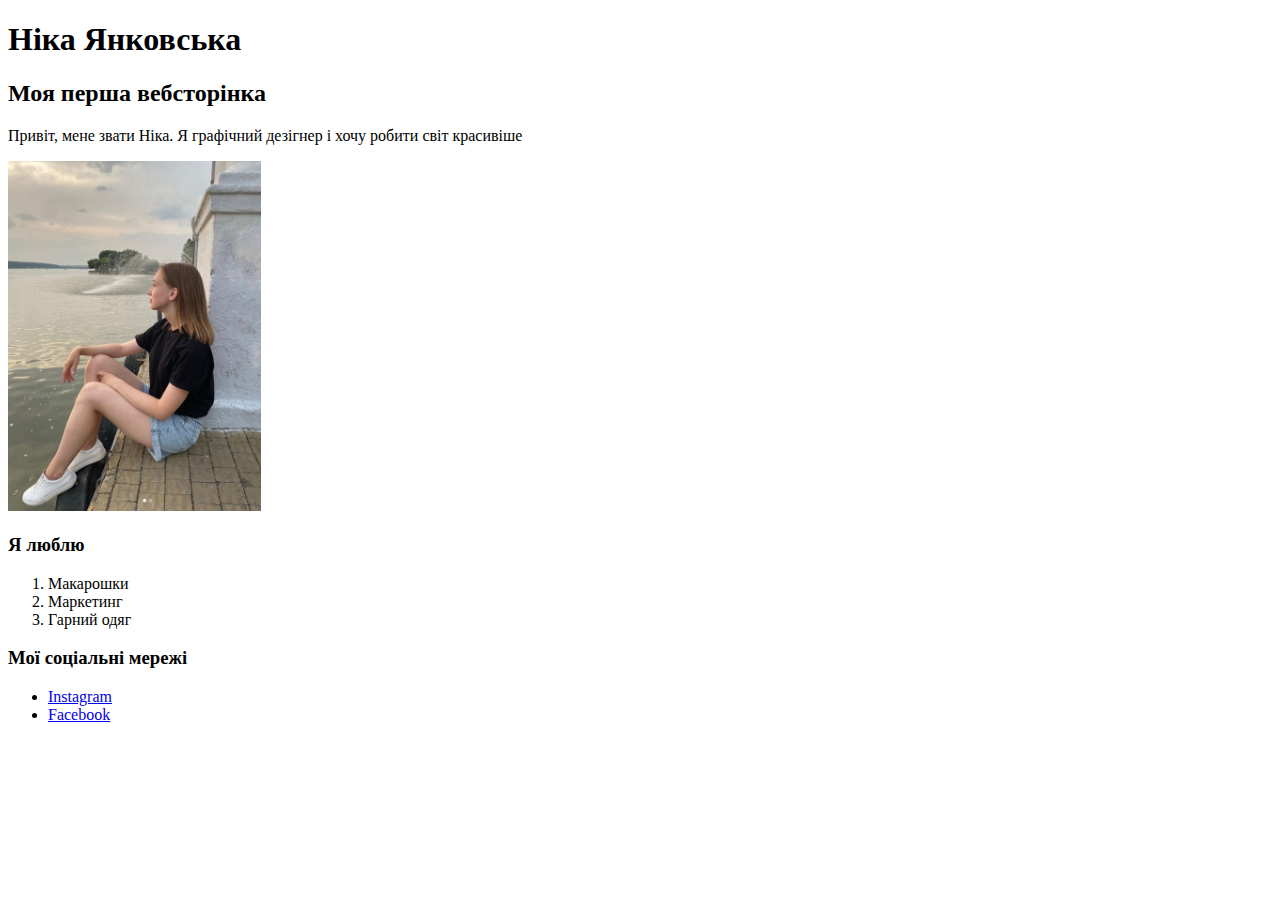
<file: index.html.html>
<!DOCTYPE html>
<html lang="uk">
    <head>
        <meta charset="UTF-8">
        <meta http-equiv="X-UA-Compatible" content="IE=edge">
        <meta name="viewport" content="width=device-width, initial-scale=1.0">
        <title>Моя перша вебсторінка</title>
    </head>
    <body>
        <h1>Ніка Янковська</h1>
        <h2>Моя перша вебсторінка</h2>
        <p>Привіт, мене звати Ніка. Я графічний дезігнер і хочу робити світ красивіше </p>
        <img src="d1ef5f3c-4a83-4371-a361-2efe050e9b59.jfif" width="20%">       
    
        <h3>Я люблю</h3>    
        <ol>
            <li>Макарошки</li>
            <li>Маркетинг</li>
            <li>Гарний одяг</li>
        </ol>    
        
        <h3>Мої соціальні мережі</h3> 
        <ul>
            <li> <a href="https://www.instagram.com/nikayankovska/" target="_blank">Instagram </a></li>
            <li> <a href="https://www.facebook.com" target="_blank">Facebook </a></li>
        </ul>    
              
    </body>
</html>
</file>
